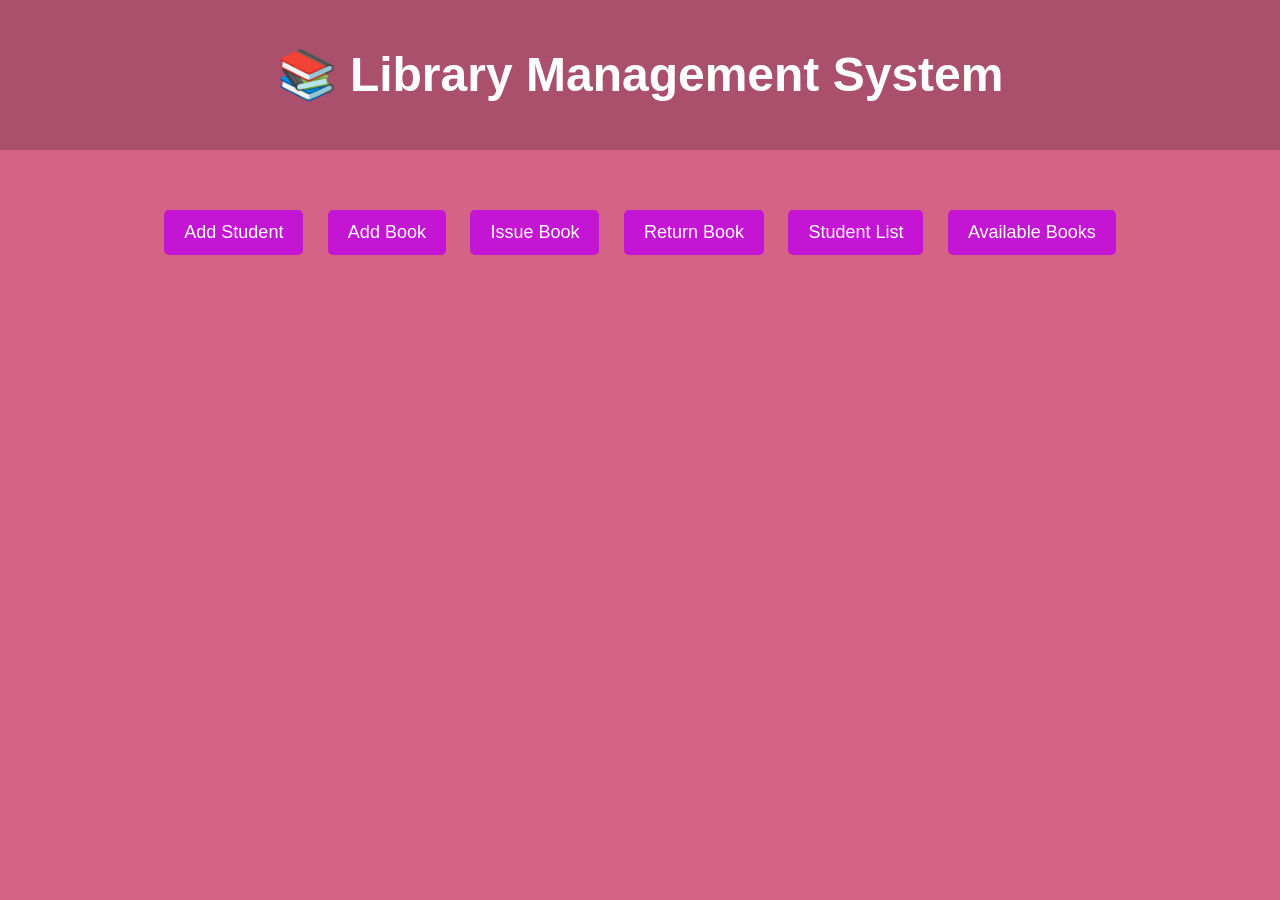
<file: index.html>
<!DOCTYPE html>
<html lang="en">
<head>
    <meta charset="UTF-8">
    <meta name="viewport" content="width=device-width, initial-scale=1.0">
    <title>Library Management System</title>
    <link rel="stylesheet" href="style.css">
</head>
<body>

    <header>
        <h1>📚 Library Management System</h1>
    </header>

    <div class="container">
        <button onclick="openPage('add_student.html')">Add Student</button>
        <button onclick="openPage('add_book.html')">Add Book</button>
        <button onclick="openPage('issue_book.html')">Issue Book</button>
        <button onclick="openPage('return_book.html')">Return Book</button>
        <button onclick="openPage('students.html')">Student List</button>
        <button onclick="openPage('books.html')">Available Books</button>
    </div>

    <script>
        function openPage(page) {
            window.location.href = page;
        }
    </script>

</body>
</html>
</file>
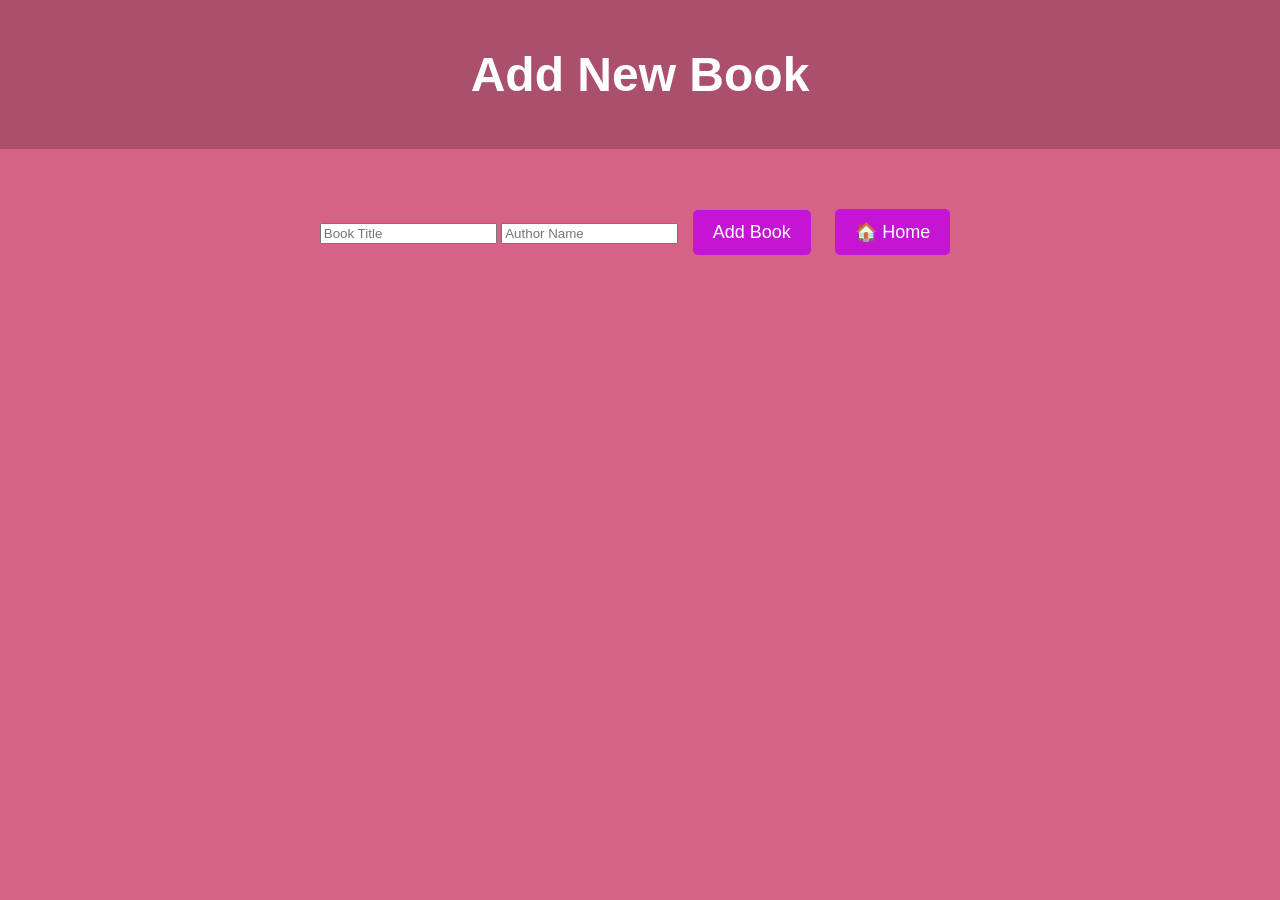
<file: add_book.html>
<!DOCTYPE html>
<html lang="en">
<head>
    <meta charset="UTF-8">
    <meta name="viewport" content="width=device-width, initial-scale=1.0">
    <title>Add Book</title>
    <link rel="stylesheet" href="style.css">
</head>
<body>

    <header>
        <h1>Add New Book</h1>
    </header>

    <div class="container">
        <input type="text" id="bookTitle" placeholder="Book Title">
        <input type="text" id="bookAuthor" placeholder="Author Name">
        <button onclick="addBook()">Add Book</button>
        <button onclick="goHome()">🏠 Home</button>
    </div>

    <script src="script.js"></script>

    <script>
        function goHome() {
            window.location.href = "index.html";
        }
    </script>

</body>
</html>
</file>
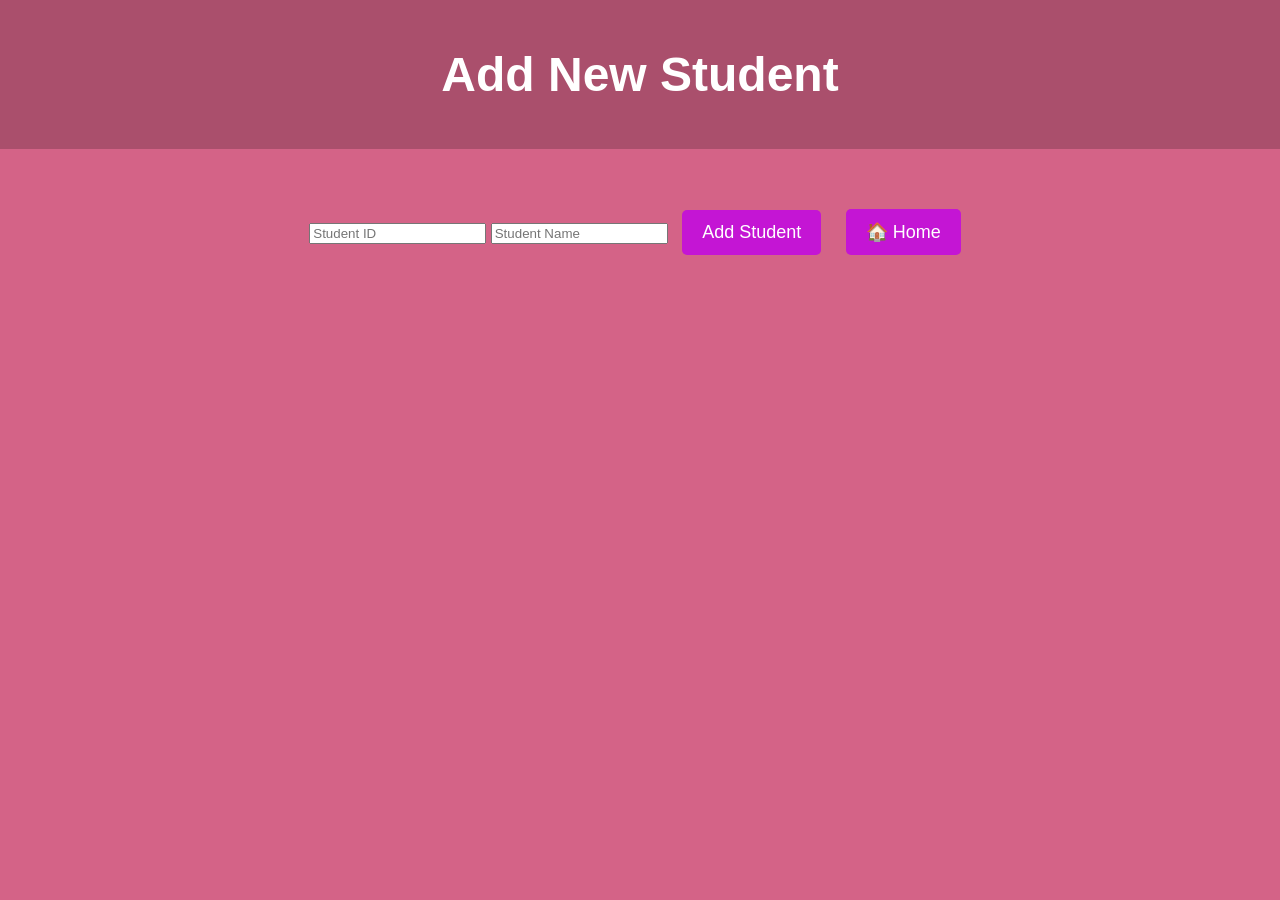
<file: add_student.html>
<!DOCTYPE html>
<html lang="en">
<head>
    <meta charset="UTF-8">
    <meta name="viewport" content="width=device-width, initial-scale=1.0">
    <title>Add Student</title>
    <link rel="stylesheet" href="style.css">
</head>
<body>

    <header>
        <h1>Add New Student</h1>
    </header>

    <div class="container">
        <input type="text" id="studentID" placeholder="Student ID">
        <input type="text" id="studentName" placeholder="Student Name">
        <button onclick="addStudent()">Add Student</button>
        <button onclick="goHome()">🏠 Home</button>
    </div>

    <script src="script.js"></script>

    <script>
        function goHome() {
            window.location.href = "index.html";
        }
    </script>

</body>
</html>
</file>
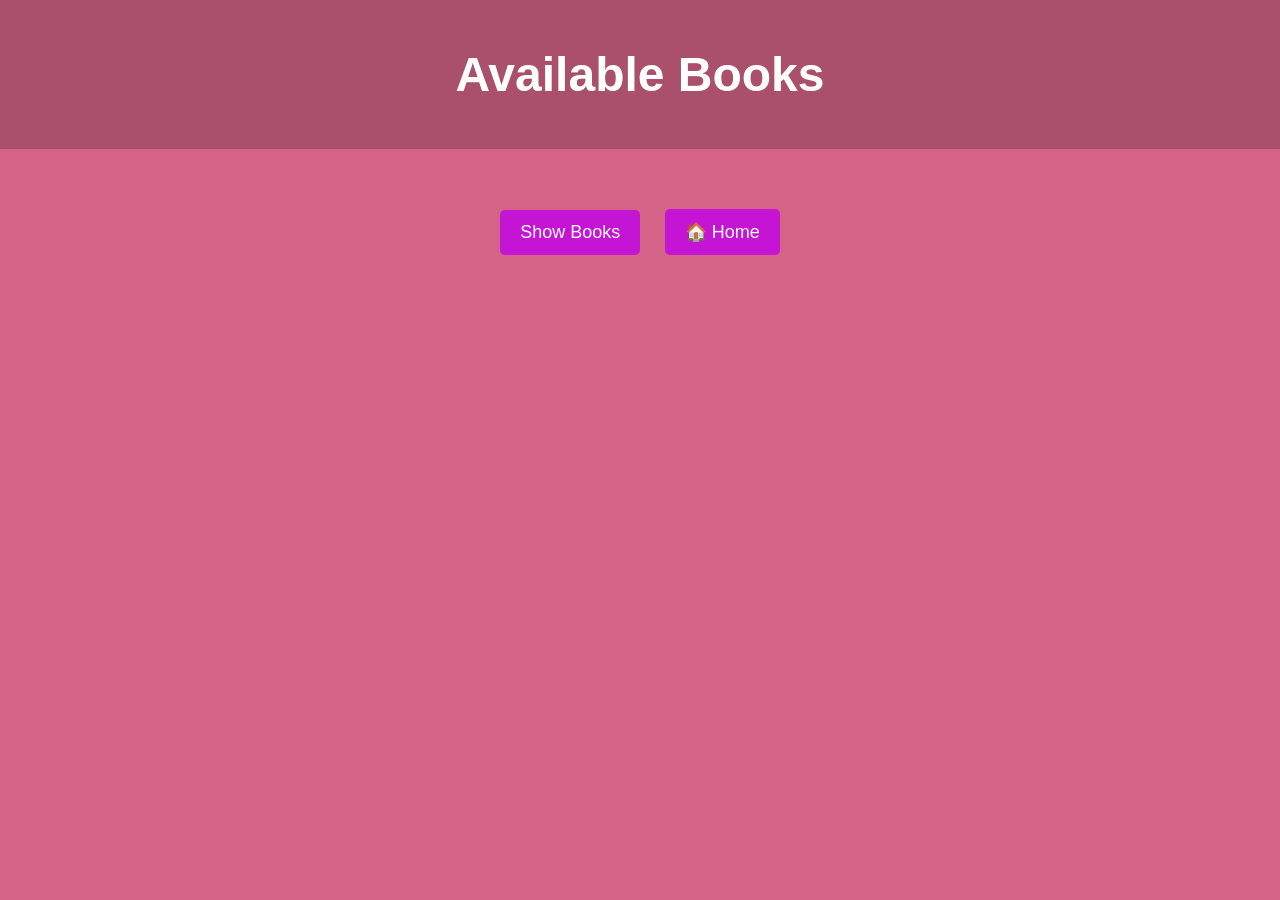
<file: books.html>
<!DOCTYPE html>
<html lang="en">
<head>
    <meta charset="UTF-8">
    <meta name="viewport" content="width=device-width, initial-scale=1.0">
    <title>Available Books</title>
    <link rel="stylesheet" href="style.css">
</head>
<body>

    <header>
        <h1>Available Books</h1>
    </header>

    <div class="container">
        <ul id="bookList"></ul>
        <button onclick="displayBooks()">Show Books</button>
        <button onclick="goHome()">🏠 Home</button>
    </div>

    <script src="script.js"></script>

    <script>
        function goHome() {
            window.location.href = "index.html";
        }
    </script>

</body>
</html>
</file>
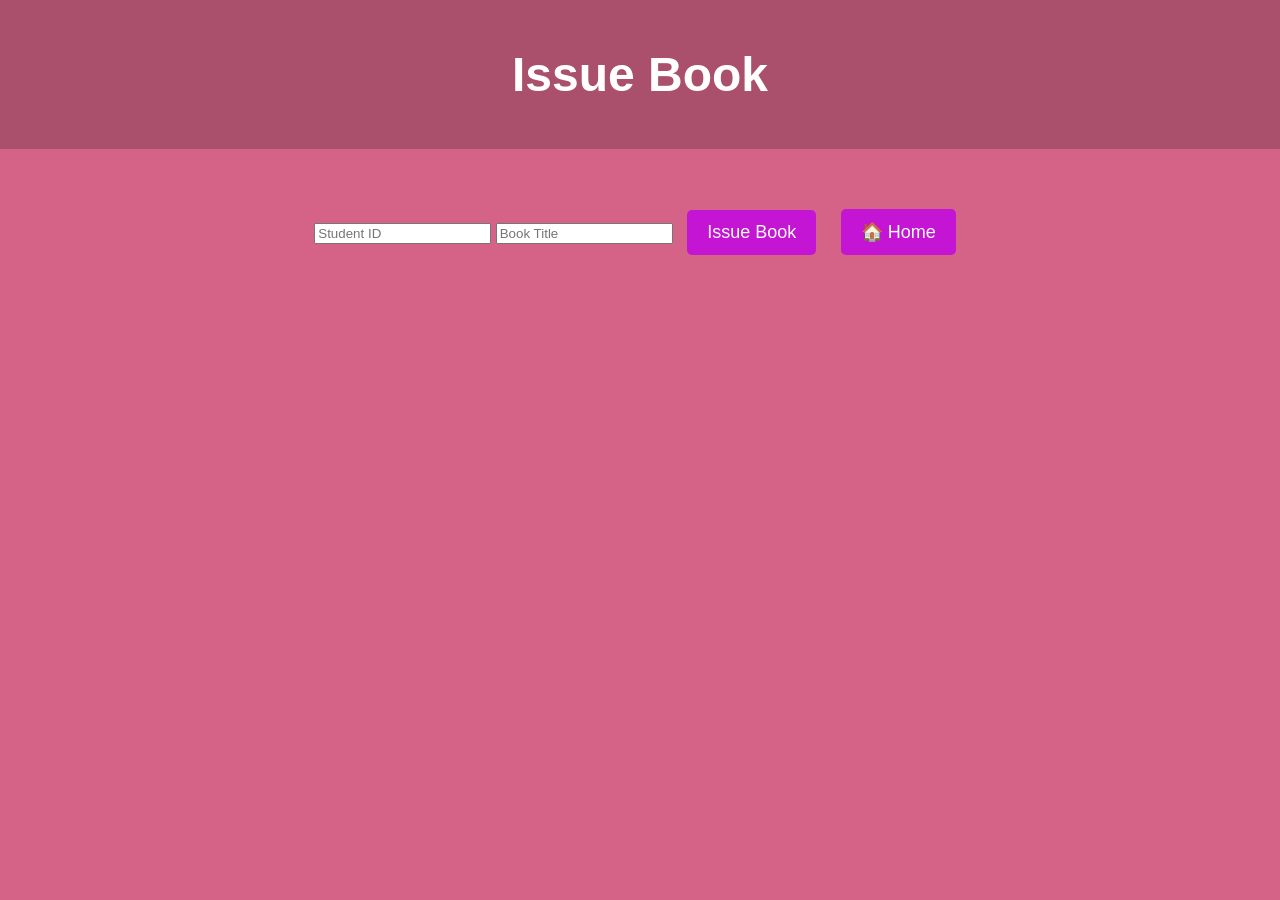
<file: issue_book.html>
<!DOCTYPE html>
<html lang="en">
<head>
    <meta charset="UTF-8">
    <meta name="viewport" content="width=device-width, initial-scale=1.0">
    <title>Issue Book</title>
    <link rel="stylesheet" href="style.css">
</head>
<body>

    <header>
        <h1>Issue Book</h1>
    </header>

    <div class="container">
        <input type="text" id="issueStudentID" placeholder="Student ID">
        <input type="text" id="issueBookTitle" placeholder="Book Title">
        <button onclick="issueBook()">Issue Book</button>
        <button onclick="goHome()">🏠 Home</button>
    </div>

    <script src="script.js"></script>

    <script>
        function goHome() {
            window.location.href = "index.html";
        }
    </script>

</body>
</html>
</file>
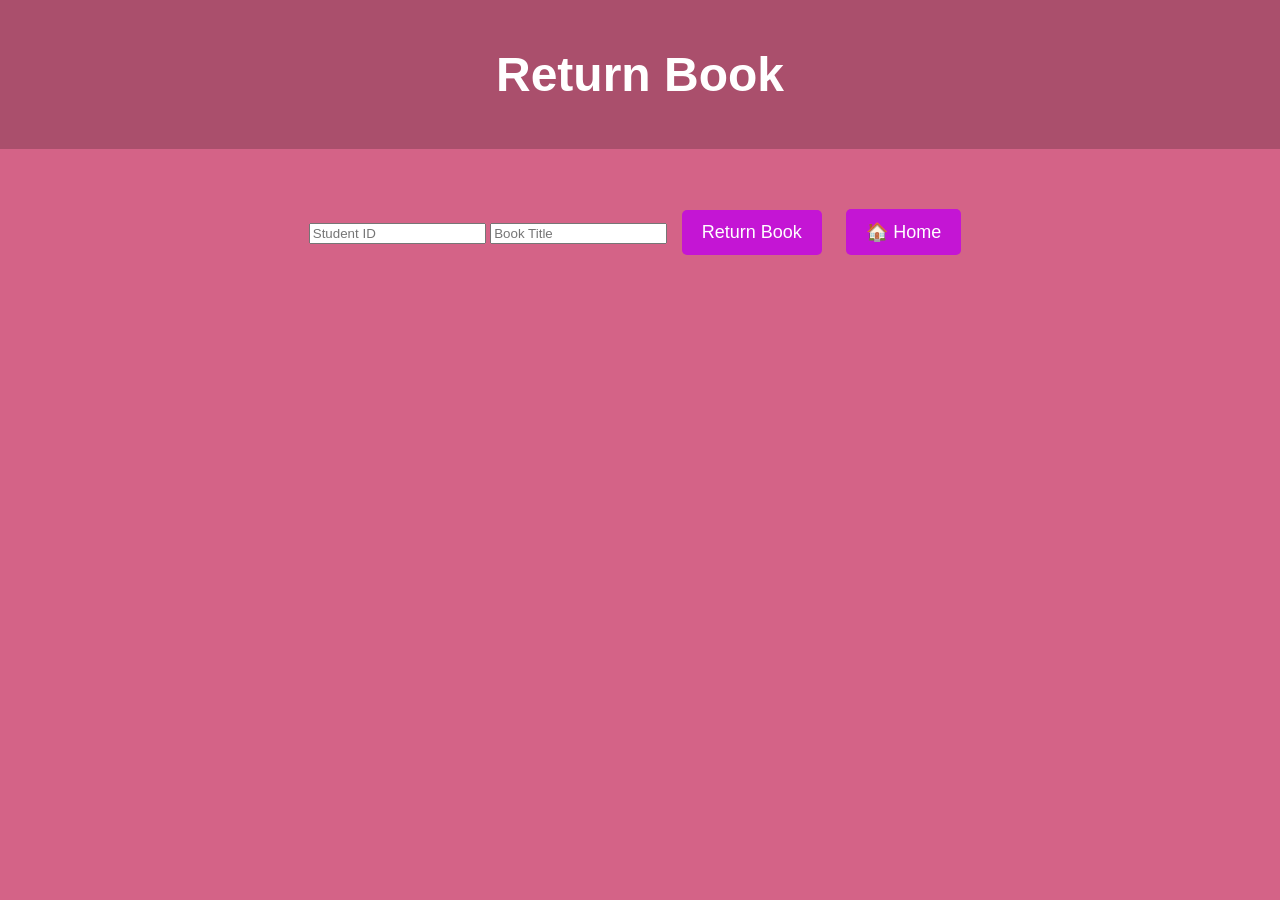
<file: return_book.html>
<!DOCTYPE html>
<html lang="en">
<head>
    <meta charset="UTF-8">
    <meta name="viewport" content="width=device-width, initial-scale=1.0">
    <title>Return Book</title>
    <link rel="stylesheet" href="style.css">
</head>
<body>

    <header>
        <h1>Return Book</h1>
    </header>

    <div class="container">
        <input type="text" id="returnStudentID" placeholder="Student ID">
        <input type="text" id="returnBookTitle" placeholder="Book Title">
        <button onclick="returnBook()">Return Book</button>
        <button onclick="goHome()">🏠 Home</button>
    </div>

    <script src="script.js"></script>

    <script>
        function goHome() {
            window.location.href = "index.html";
        }
    </script>

</body>
</html>
</file>
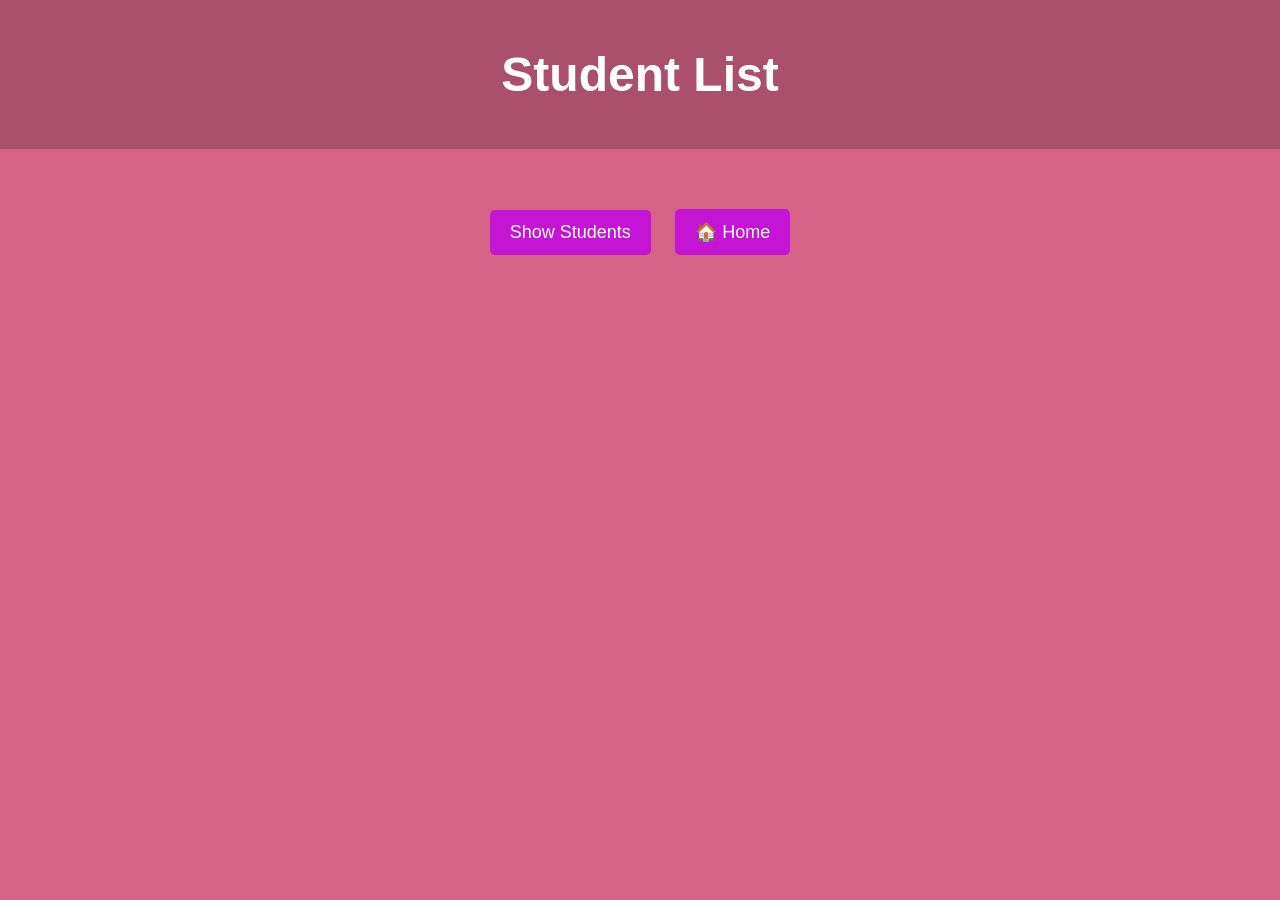
<file: students.html>
<!DOCTYPE html>
<html lang="en">
<head>
    <meta charset="UTF-8">
    <meta name="viewport" content="width=device-width, initial-scale=1.0">
    <title>Student List</title>
    <link rel="stylesheet" href="style.css">
</head>
<body>

    <header>
        <h1>Student List</h1>
    </header>

    <div class="container">
        <ul id="studentList"></ul>
        <button onclick="displayStudents()">Show Students</button>
        <button onclick="goHome()">🏠 Home</button>
    </div>

    <script src="script.js"></script>

    <script>
        function goHome() {
            window.location.href = "index.html";
        }
    </script>

</body>
</html>
</file>
<file: style.css>
/* General Styling */
body {
    font-family: Arial, sans-serif;
    background: rgba(191, 19, 73, 0.66);
    text-align: center;
    margin: 0;
    padding: 0;
    color: white;
}

header {
    background: rgba(0, 0, 0, 0.2);
    padding: 15px;
    font-size: 24px;
    font-weight: bold;
}

.container {
    margin-top: 50px;
}

button {
    background: #c415d4;
    color: white;
    padding: 12px 20px;
    font-size: 18px;
    border: none;
    cursor: pointer;
    margin: 10px;
    border-radius: 5px;
}

button:hover {
    background: #4614de;
    transform: scale(1.1);
}
</file>
